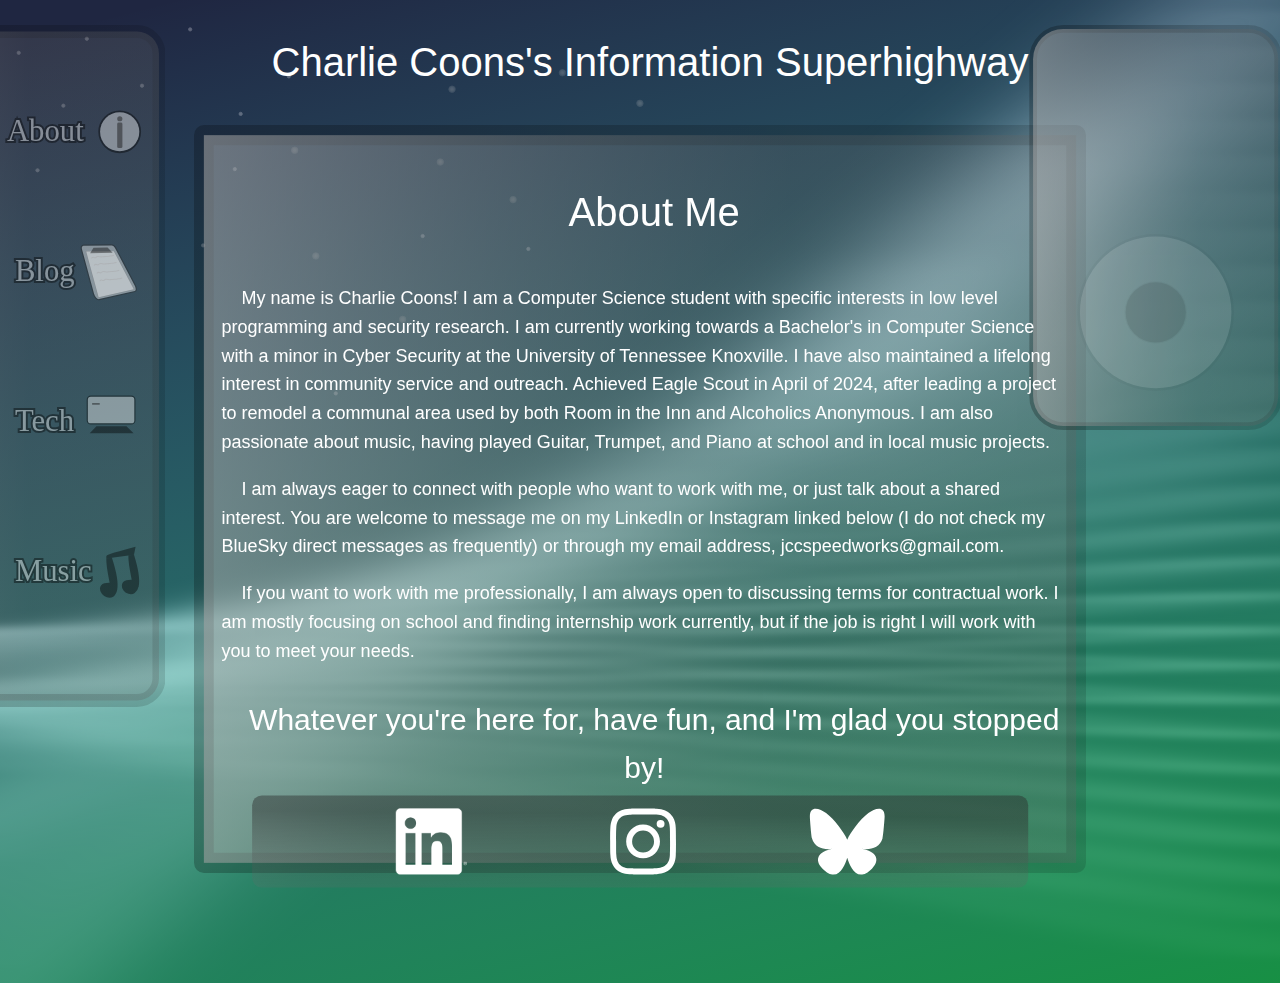
<file: index.html>
<!DOCTYPE html>
<html lang="en">
<head>
	<meta charset="UTF-8">
	<meta name="viewport" content="width=device-width, initial-scale=1">
	<link rel="stylesheet" href="style.css">
</head>
<style>
p {
	text-indent: 20px;
}
</style>
<div class="container">
<div class="centeredtext">
	<p id="randomText" style="font-size:40px;"><p>
	<script>
	const messageArray=["Charlie Coons's Little Toybox",
"Charlie Coons's Saucerful of Secrets",
"Charlie Coons's Information Superhighway",
"Charlie Coons's failed experiment",
"Charlie Coons is bad at JavaScript",
"Sarah Emmendorfer says hi"];
	const randIndex = Math.floor(Math.random()*messageArray.length);
	const randText = messageArray[randIndex];
	document.getElementById("randomText").innerHTML = randText;
	</script>
</div>
<div class="MainWindow">
	<img src="imgs/Main Text.svg" alt="Main Window">
	<div class="WindowText">
	<p style="text-align: center; font-size:40px;"> About Me<p>
	<p style="font-size:18px;"> My name is Charlie Coons! I am a Computer Science student with specific interests in low level programming and security research. I am currently working towards a Bachelor's in Computer Science with a minor in Cyber Security at the University of Tennessee Knoxville. I have also maintained a lifelong interest in community service and outreach. Achieved Eagle Scout in April of 2024, after leading a project to remodel a communal area used by both Room in the Inn and Alcoholics Anonymous. I am also passionate about music, having played Guitar, Trumpet, and Piano at school and in local music projects.<p>
	<p style="font-size:18px;"> I am always eager to connect with people who want to work with me, or just talk about a shared interest. You are welcome to message me on my LinkedIn or Instagram linked below (I do not check my BlueSky direct messages as frequently) or through my email address, jccspeedworks@gmail.com.
	<p style="font-size:18px;"> If you want to work with me professionally, I am always open to discussing terms for contractual work. I am mostly focusing on school and finding internship work currently, but if the job is right I will work with you to meet your needs. <p>
	<p style="text-align: center; font-size:30px;"> Whatever you're here for, have fun, and I'm glad you stopped by! <p>
	</div>
</div>
<div class="Dock">
	<img src="imgs/Dock.svg" alt="Dock">
<div class="LinkedInHitBox">
	<a href="https://www.linkedin.com/in/charlie-coons-262025226/" >
	<button style="width:67px;height:67px;">My LinkedIn</button>
	</a>

</div>
<div class="InstagramHitBox">
	<a href="https://www.instagram.com/charliecoons25/" >
	<button style="width:67px;height:67px;">My Instagram</button>
	</a>

</div>
<div class="BlueskyHitBox">
	<a href="https://bsky.app/profile/charliecoons.bsky.social" >
	<button style="width:67px;height:67px;">My Bluesky</button>
	</a>

</div>
</div>
<div class="SideBar">
	<img src="imgs/MessageBoard.svg" alt="Messsage Board">
</div>
<div class="AboutButton">
	<a href="about/about.html">
	<img src="imgs/buttons/about.svg" alt="About">
	</a>
</div>
<div class="BlogButton">
	<img src="imgs/buttons/blog.svg" alt="Blog">
</div>
<div class="TechButton">
	<a href="tech/tech.html">
	<img src="imgs/buttons/tech.svg" alt="Tech">
	</a>
</div>
<div class="MusicButton">
	<img src="imgs/buttons/music.svg" alt="Music">
</div>
<div class="eyePod">
	<img src="imgs/MusicPlayer.svg" alt="Music Player">
</div>
<div class="spotifyEmbed">
	<iframe data-testid="embed-iframe" style="border-radius:12px; overflow: hidden" src="https://open.spotify.com/embed/track/0dZLTxbaiGYOYIEv9eqePP?utm_source=generator" width=230px height=200px frameBorder="0" allowfullscreen="" allow="autoplay; clipboard-write; encrypted-media; fullscreen; picture-in-picture" loading="lazy"></iframe>
</div>
</div>

</html>
</file>
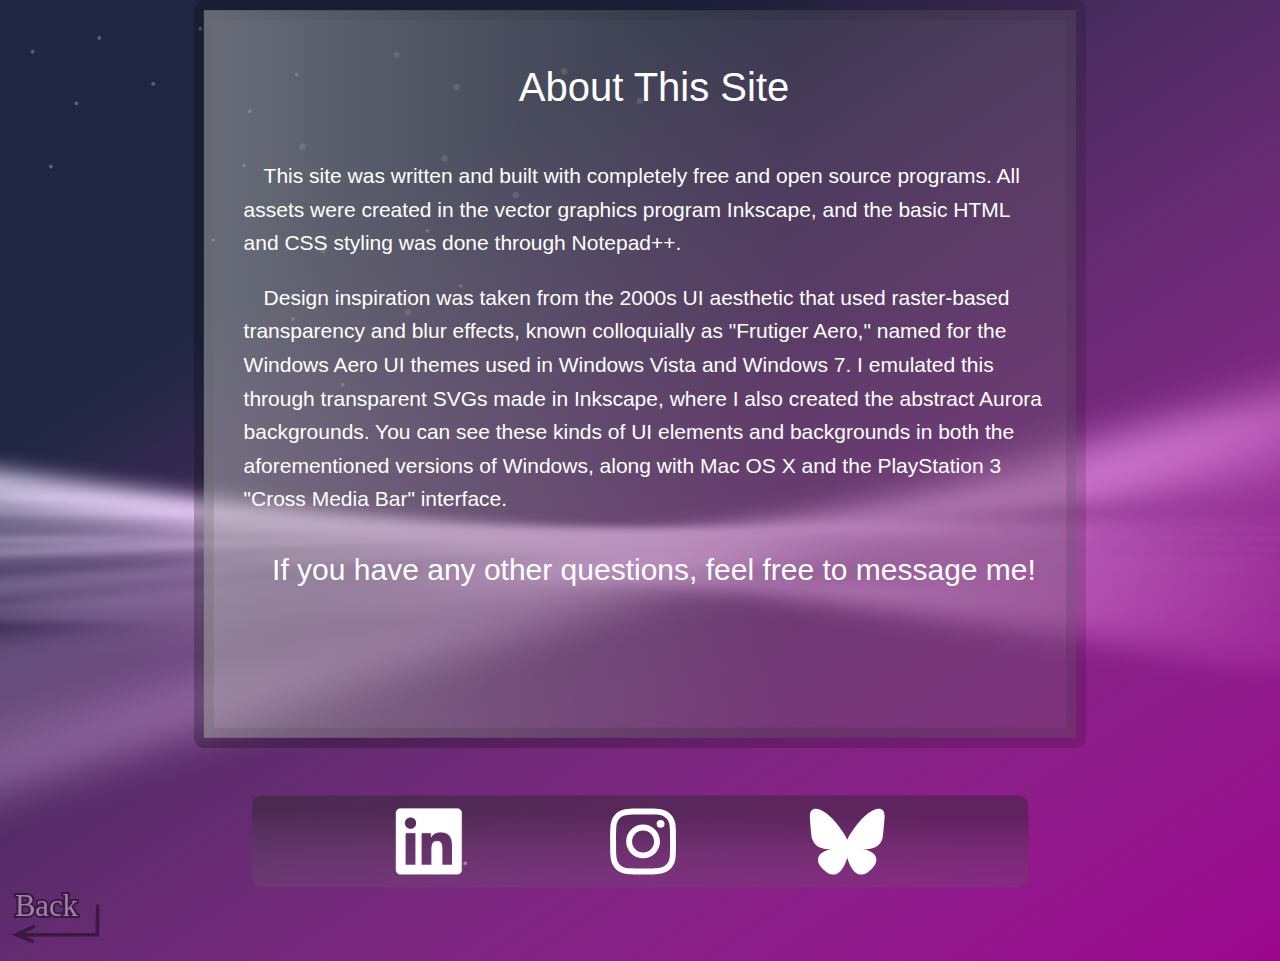
<file: about/about.html>
<!DOCTYPE html>
<html lang="en">
<head>
	<meta charset="UTF-8">
	<meta name="viewport" content="width=device-width, initial-scale=1">
	<link rel="stylesheet" href="style.css">
</head>
<style>
p {
	text-indent: 20px;
}
</style>
<div class="container">
<div class="MainWindow">
	<img src="../imgs/Main Text.svg" alt="Main Window">
	<div class="WindowText">
	<p style="text-align: center; font-size:40px;"> About This Site<p>
	<p style="font-size:21px;">This site was written and built with completely free and open source programs. All assets were created in the vector graphics program Inkscape, and the basic HTML and CSS styling was done through Notepad++.<p>
	<p style="font-size:21px;">Design inspiration was taken from the 2000s UI aesthetic that used raster-based transparency and blur effects, known colloquially as "Frutiger Aero," named for the Windows Aero UI themes used in Windows Vista and Windows 7. I emulated this through transparent SVGs made in Inkscape, where I also created the abstract Aurora backgrounds. You can see these kinds of UI elements and backgrounds in both the aforementioned versions of Windows, along with Mac OS X and the PlayStation 3 "Cross Media Bar" interface. <p>
	<p style="text-align: center; font-size:30px;"> If you have any other questions, feel free to message me! <p>
	</div>
</div>
<div class="Dock">
	<img src="../imgs/Dock.svg" alt="Dock">
<div class="LinkedInHitBox">
	<a href="https://www.linkedin.com/in/charlie-coons-262025226/" >
	<button style="width:67px;height:67px;">My LinkedIn</button>
	</a>

</div>
<div class="InstagramHitBox">
	<a href="https://www.instagram.com/charliecoons25/" >
	<button style="width:67px;height:67px;">My Instagram</button>
	</a>

</div>
<div class="BlueskyHitBox">
	<a href="https://bsky.social" >
	<button style="width:67px;height:67px;">My Bluesky</button>
	</a>

</div>
</div>
	<a id="BackButton" href="../index.html">
	<img src="../imgs/buttons/back.svg" alt="Back">
	</a>
</html>
</file>
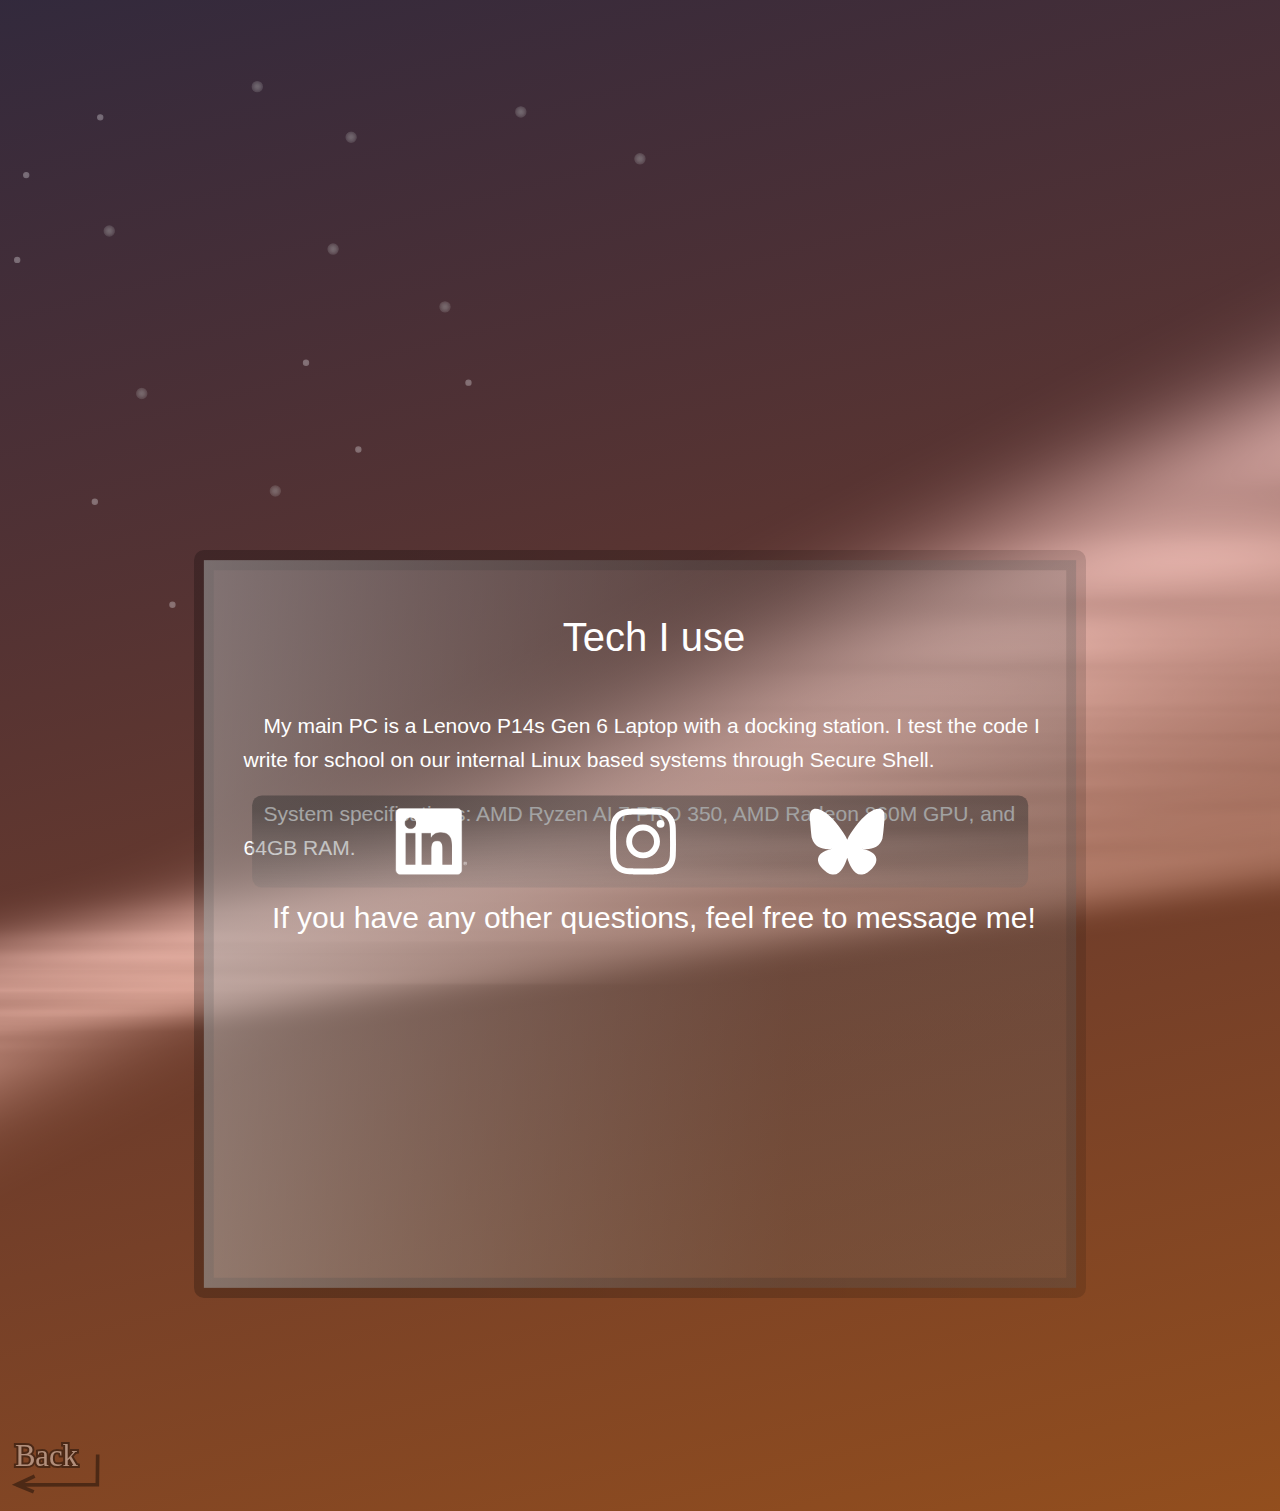
<file: tech/tech.html>
<!DOCTYPE html>
<html lang="en">
<head>
	<meta charset="UTF-8">
	<meta name="viewport" content="width=device-width, initial-scale=1">
	<link rel="stylesheet" href="style.css">
</head>
<style>
p {
	text-indent: 20px;
}
</style>
<div class="container">
<div class="MainWindow">
	<img src="../imgs/Main Text.svg" alt="Main Window">
	<div class="WindowText">
	<p style="text-align: center; font-size:40px;"> Tech I use<p>
	<p style="font-size:21px;">My main PC is a Lenovo P14s Gen 6 Laptop with a docking station. I test the code I write for school on our internal Linux based systems through Secure Shell.<p>
	<p style="font-size:21px;">System specifications: AMD Ryzen AI 7 PRO 350, AMD Radeon 860M GPU, and 64GB RAM.<p>
	<p style="text-align: center; font-size:30px;"> If you have any other questions, feel free to message me! <p>
	</div>
</div>
<div class="Dock">
	<img src="../imgs/Dock.svg" alt="Dock">
<div class="LinkedInHitBox">
	<a href="https://www.linkedin.com/in/charlie-coons-262025226/" >
	<button style="width:67px;height:67px;">My LinkedIn</button>
	</a>

</div>
<div class="InstagramHitBox">
	<a href="https://www.instagram.com/charliecoons25/" >
	<button style="width:67px;height:67px;">My Instagram</button>
	</a>

</div>
<div class="BlueskyHitBox">
	<a href="https://bsky.social" >
	<button style="width:67px;height:67px;">My Bluesky</button>
	</a>

</div>
</div>
	<a id="BackButton" href="../index.html">
	<img src="../imgs/buttons/back.svg" alt="Back">
	</a>
</html>
</file>
<file: style.css>
body {
	margin: 0;
	min-height: 100vh;
	color: white;
	font-family: "Segoe UI Light", Arial;
	background-image: url(imgs/backgroundAlternate1.svg);
	background-repeat: no-repeat;
	background-position: top;
	background-size: cover;
	height: 100%;
	width: 100%;
}

}
.container {
	margin-left: auto;
	margin-right-auto;
	padding-left: 1rem;
	padding-right: 1rem:
}
.centeredtext {
	margin-top: 15px;
	text-align: center;
}
.MainWindow {
	position:relative;
	display: flex;
	justify-content: center;
	padding-bottom: 110px;
}
.WindowText {
	position:absolute;
	top: 15px;
	transform: translateX(0.5%);
	max-width:95ch;
	line-height: 1.6;
	z-index:101;
}
.SideBar {
	margin-top: 25px;
	z-index:100;
	position:absolute;
	right: 100%;
	top:0;
	transform: translateX(40%);
}
.AboutButton {
	margin-top: -900px;
	position: absolute;
	z-index:101
}
.BlogButton {
	margin-top: -760px;
	position: absolute;
	z-index:101
}
.TechButton {
	margin-top: -610px;
	position: absolute;
	z-index:101
}
.MusicButton {
	margin-top: -460px;
	position: absolute;
	z-index:101
}
.Dock {
	position: fixed;
	z-index: 199;
	bottom: 0;
	left: 50%;
	transform: translateX(-50%);
}
.LinkedInHitBox {
	opacity: 0;
	z-index: 200;
	position: fixed;
	bottom: 25px;
	left: 152px;
}
.BlueskyHitBox {
	opacity: 0;
	z-index: 200;
	position: fixed;
	bottom: 25px;
	left: 570px;
}
.InstagramHitBox {
	opacity: 0;
	z-index: 200;
	position: fixed;
	bottom: 25px;
	left: 365px;
}
.eyePod {
	margin-top: 25px;
	z-index=50;
	position: absolute;
	left: 100%;
	top: 0;
	transform: translateX(-99%);
}
.spotifyEmbed {
	margin-top:47px;
	position: absolute;
	left: 100%;
	top: 0;
	transform: translateX(-104.5%);
}
</file>
<file: about/style.css>
body {
	margin: 0;
	min-height: 100vh;
	color: white;
	font-family: "Segoe UI Light", Arial;
	background-image: url(../imgs/backgroundMain.svg);
	background-repeat: no-repeat;
	background-position: top;
	background-size: cover;
	height: 100%;
	width: 100%;
}

}
.container {
	margin-left: auto;
	margin-right-auto;
	padding-left: 1rem;
	padding-right: 1rem:
}
.centeredtext {
	margin-top: 15px;
	text-align: center;
}
.MainWindow {
	position:relative;
	display: flex;
	justify-content: center;
	padding-bottom: 110px;
}
.WindowText {
	position:absolute;
	top: 15px;
	transform: translateX(0.5%);
	max-width:90ch;
	line-height: 1.6;
	z-index:101;
}
.Dock {
	position: fixed;
	z-index: 199;
	bottom: 0;
	left: 50%;
	transform: translateX(-50%);
}
.LinkedInHitBox {
	opacity: 0;
	z-index: 200;
	position: fixed;
	bottom: 25px;
	left: 152px;
}
.BlueskyHitBox {
	opacity: 0;
	z-index: 200;
	position: fixed;
	bottom: 25px;
	left: 570px;
}
.InstagramHitBox {
	opacity: 0;
	z-index: 200;
	position: fixed;
	bottom: 25px;
	left: 365px;
}
</file>
<file: tech/style.css>
body {
	margin: 0;
	min-height: 100vh;
	color: white;
	font-family: "Segoe UI Light", Arial;
	background-image: url(../imgs/backgroundAlternate2.svg);
	background-repeat: no-repeat;
	background-position: top;
	background-size: cover;
	height: 100%;
	width: 100%;
}

}
.container {
	margin-left: auto;
	margin-right-auto;
	padding-left: 1rem;
	padding-right: 1rem:
}
.centeredtext {
	margin-top: 15px;
	text-align: center;
}
.MainWindow {
	margin-top: 550px;
	position:relative;
	display: flex;
	justify-content: center;
	padding-bottom: 110px;
}
.WindowText {
	position:absolute;
	top: 15px;
	transform: translateX(0.5%);
	max-width:90ch;
	line-height: 1.6;
	z-index:101;
}
.Dock {
	position: fixed;
	z-index: 199;
	bottom: 0;
	left: 50%;
	transform: translateX(-50%);
}
.LinkedInHitBox {
	opacity: 0;
	z-index: 200;
	position: fixed;
	bottom: 25px;
	left: 152px;
}
.BlueskyHitBox {
	opacity: 0;
	z-index: 200;
	position: fixed;
	bottom: 25px;
	left: 570px;
}
.InstagramHitBox {
	opacity: 0;
	z-index: 200;
	position: fixed;
	bottom: 25px;
	left: 365px;

}
</file>
